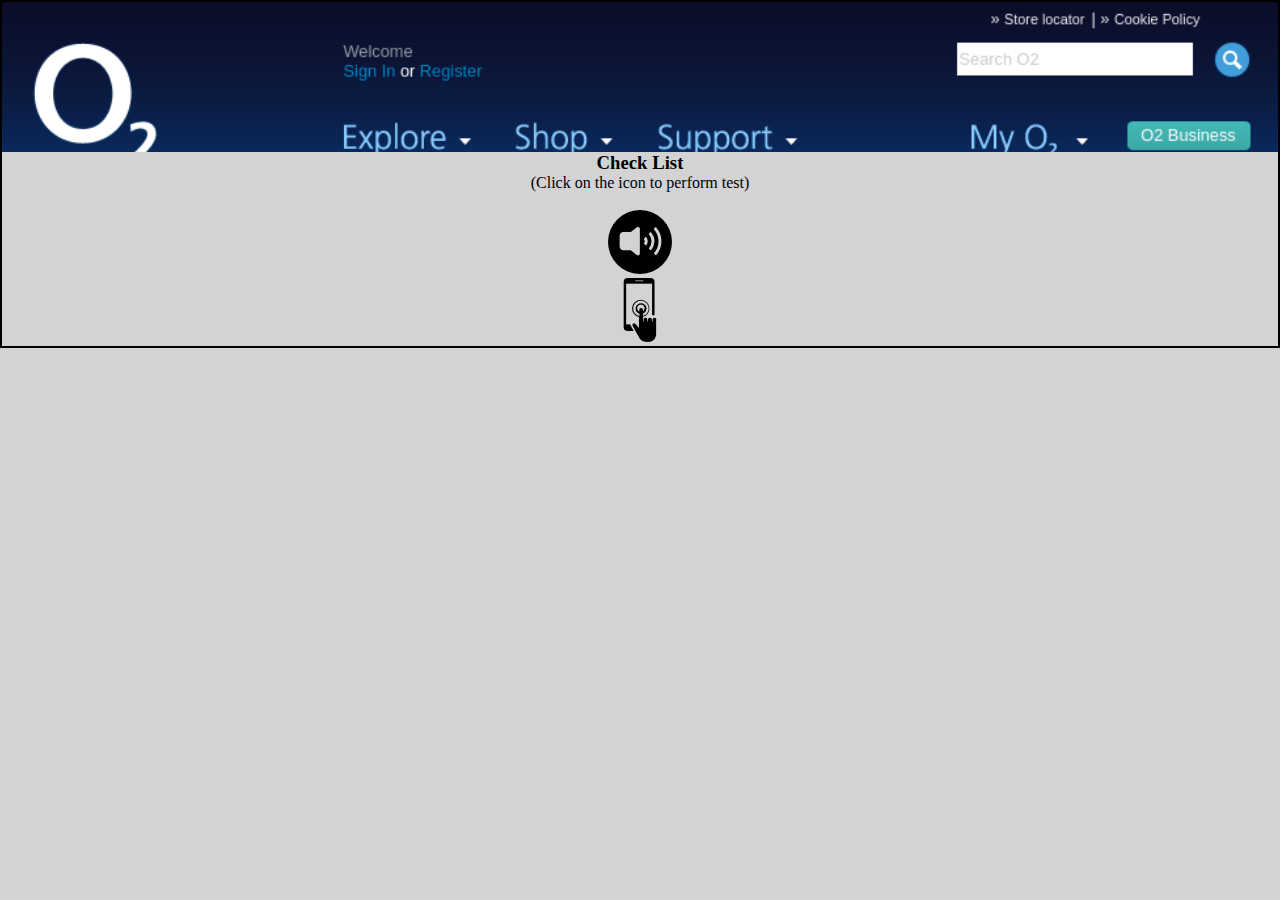
<file: index.html>
<!DOCTYPE html>
<html lang="en" >
<head>


<meta charset="utf-8">
<meta http-equiv="X-UA-Compatible" content="IE=edge">
<meta http-equiv="Content-Type" content="text/html; charset=UTF-8">
<meta name="viewport" content="width=device-width, initial-scale=1">
<meta name="viewport" content="width=device-width, initial-scale=1.0">
<link rel="stylesheet" type="text/css" media="only screen and (max-device-width: 480px)" href="./css/small-device.css" />
<link rel="stylesheet" type="text/css" media="only screen and (min-device-width: 480px)" href="./css/large-device.css" />

  <title>POC - Automatic Returns</title>
</head>

  <body style="border:2px solid #000; background: #D3D3D3; overflow-y: hidden;" >

  <div class="mainContainer">
<!--
      <div class="frame" syle="text-align:auto">
            <iframe src="http://www.o2.co.uk/thirdpartyfragments/header?resultsState=tpGroupChat&noICG=1&isHttps=1"
            scrolling="no"
            allowtransparency="false"
            name="frame1" id="frame1"
            onload=""
            frameborder="0" marginwidth="0"
              style="position:fixed; top:0px;
              bottom:0px; right:0px; width: 95%;
              border: none; margin:10px; padding:0px;
              overflow: hidden; z-index:999999;
              height: 20%">
              </iframe>
        </div>
-->
      <div class="img-container">
      </div>

        <div class="container" scrolling="no" >
          <div class="heading" style="text-align:center;  ">
              <h3>Check List</h3>
          </div>
          <div class="description" style="text-align:center">
              (Click on the icon to perform test)<br>
          </div>
          <br>
          <div class="images" style="text-align: -webkit-center;">
            <ul style="list-style-type: none">
              <li>  <a href="Speaker.html"><img src="img/speaker.png"></a></a></li>
              <li>  <a href="Touchscreen.html"><img src="img/touchscreen.png"></a></a></li>
            </ul>
          </div>
      </div>
</div>

</body>
</html>
</file>
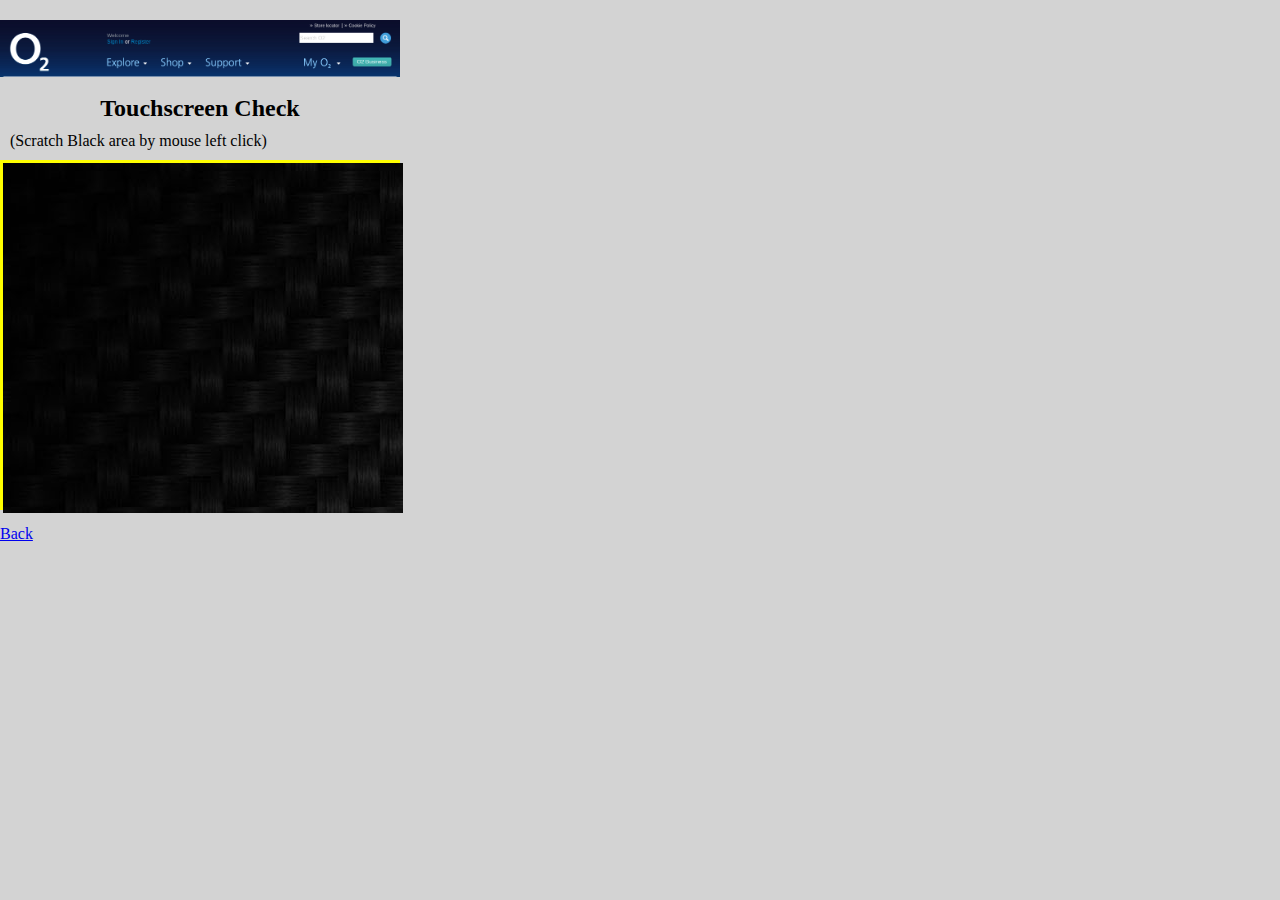
<file: Touchscreen.html>
<!DOCTYPE html>
<html lang="en">
<head>
  <meta charset="utf-8">
  <meta http-equiv="X-UA-Compatible" content="IE=edge">
  <meta http-equiv="Content-Type" content="text/html; charset=UTF-8">
  <meta name="viewport" content="width=device-width, initial-scale=1">
  <meta name="viewport" content="width=device-width, initial-scale=1.0">



  <title>POC - Automatic Returns</title>

  <link rel="stylesheet" type="text/css" media="only screen and (max-device-width: 480px)" href="./css/style.css" />
  <link rel="stylesheet" type="text/css" media="only screen and (min-device-width: 480px)" href="./css/style.css" />


 </head>
<body style="background: #D3D3D3; overflow-y: hidden; overflow-x: hidden">

 <div class="mainContainer" style="clear:both;">
<!-- <div class="frame" syle="text-align:auto">
        <iframe src="http://www.o2.co.uk/thirdpartyfragments/header?resultsState=tpGroupChat&noICG=1&isHttps=1"
        scrolling="no"
        allowtransparency="false"
        name="frame1" id="frame1"
        onload=""
        frameborder="0" marginwidth="0"
          style="position:fixed; top:0px;
          bottom:0px; right:0px; width: 95%;
          border: none; margin:10px; padding:0px;
          overflow: hidden; z-index:999999;
          height: 20%">
          </iframe>
    </div>
-->
    <div class="img-container"></div>

    <div class="childContainer" style="margin-top: -75px;">
      <div class="heading" style="text-align:center">
        <h2>Touchscreen Check</h2>
      </div>
      <div class="description" style="padding: 10px">
      (Scratch Black area by mouse left click)<br>
      </div>
      <div class="container" id="js-container"
            style="border: 3px solid yellow;
                    position: relative;  width: 400px;  height: 350px;  margin: 0 auto;
                    -webkit-user-select: none;  -moz-user-select: none;
                    -ms-user-select: none;   -o-user-select: none;  user-select: none">
              <canvas class="canvas" id="js-canvas" width="400" height="350" style="position: absolute;top: 0"></canvas>
              <form class="form" style="visibility: hidden;"><br><br><br>
                <h2>Well done, You have scratched it completely..!</h2><br><br>
                Enter below secret code for verification
                <br><br><h3><code>CODE: abcdefgh</code></h3>
                <div>
                  <input id="codeInput" type="text" name="code" placeholder="Secret Code">
                </div>
                <br>
                <div>
                  <button onClick="submitForm()">Verify</button>
                </div>
              </form>
      </div>
      <div class="goBack" style="padding-top: 15px">
        <a href="index.html">Back</a>
      </div>
    </div>
  </div>

<script  src="./js/index.js"></script>
<script type="text/javascript">
function submitForm() {
    var userinput = document.getElementById("codeInput").value;
    if(userinput == "abcdefgh") {
	alert("Touchscreen Check Successful..!");
    }else alert("Wrong secret code, Please try again..!");
  }
</script>

</body>
</html>
</file>
<file: css/small-device.css>
@media only screen and (max-device-width: 480px) {
        .childContainer {
          width: auto;
          margin: auto;
          text-align: left;
          background-position: left 5px;
          background-repeat: no-repeat;
          min-height: 400px;
        }
        .container{

          text-align:center;
        }
        #header-img {
          width: 100%;
          height: auto;
        }
        * {
            box-sizing: border-box;
            margin: 0;
            padding: 0;
          }
          .img-container {
            min-height: 150px;
            background-image: url("header.png");
            background-repeat: no-repeat;
            background-size: 100% auto;
            background-position: center top;
            /*padding: 40px; (If don't want to set min-height or some image content is there) */
          }

          body{height: -webkit-fill-available; }


    }
</file>
<file: css/large-device.css>
@media only screen and (min-device-width: 480px) {
.container{

text-align:center;

}
#header-img {
  width: 100%;
  height: auto;
}
* {
    box-sizing: border-box;
    margin: 0;
    padding: 0;
  }
  .img-container {
    min-height: 150px;
    background-image: url("header.png");
    background-repeat: no-repeat;
    background-size: 100% auto;
    background-position: center top;
    /*padding: 40px; (If don't want to set min-height or some image content is there) */
  }
      body{height: -webkit-fill-available; }


}
</file>
<file: css/style.css>
body {
  padding: 20px 0;
  position:absolute;

}



.container {
  border: 3px solid yellow;
  position: relative;
  width: 200px;
  height: 350px;
  margin: 0 auto;

  -webkit-user-select: none;
  -moz-user-select: none;
  -ms-user-select: none;
  -o-user-select: none;
  user-select: none;
}

.canvas {
  position: absolute;
  top: 0;
}

.form {
  padding: 20px;
}
.test{
  color: red;
}

* {
    box-sizing: border-box;
    margin: 0;
    padding: 0;
  }
  .img-container {
    min-height: 150px;
    background-image: url("header.png");
    background-repeat: no-repeat;
    background-size: 100% auto;
    background-position: center top;
    /*padding: 40px; (If don't want to set min-height or some image content is there) */
  }
      body{height: -webkit-fill-available; }

@media only screen and (max-device-width: 480px) {
        div#wrapper {
            width: 400px;
        }


    }
</file>
